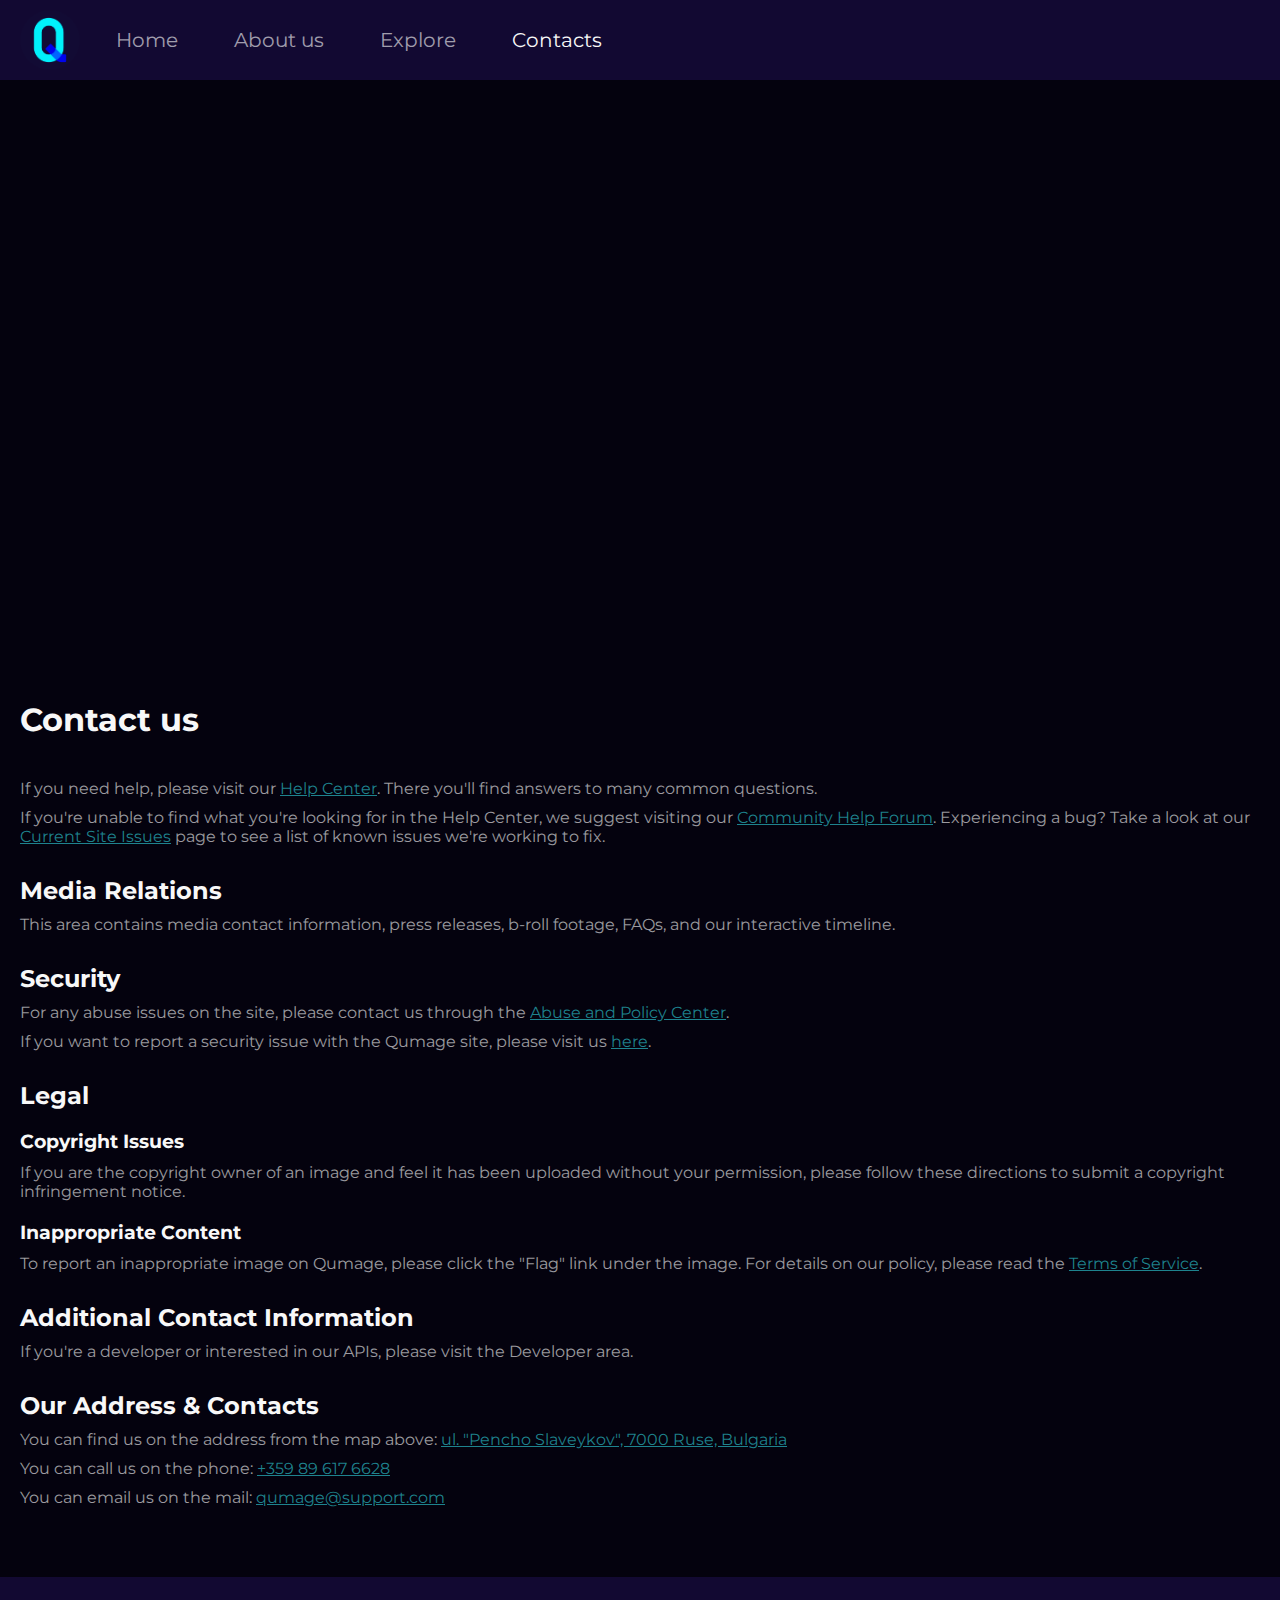
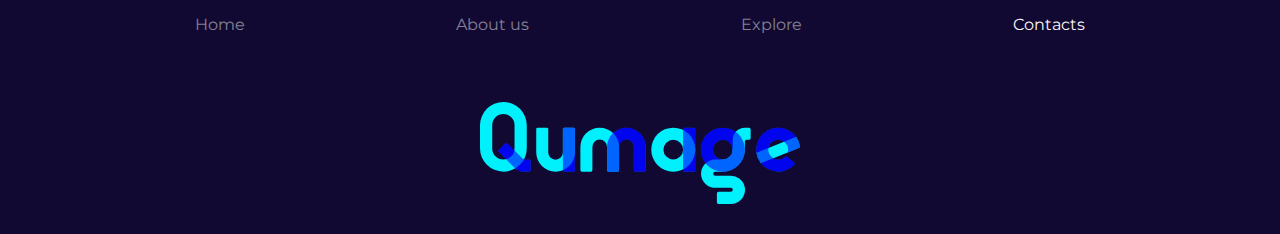
<file: Contacts.html>
<!--The HTML code is property to Mr. You (Kristiyan Valchev) and can only be viewed-->
<!--If you want to use part of the code, please first contact me: mr.youdevelopment@gmail.com-->

<html id="html" class="htmlContacts">
    <head id="head">
        <link href="https://fonts.googleapis.com/css2?family=Montserrat&display=swap" rel="stylesheet">
        <link type="text/css" rel="stylesheet" href="Files/index.css">
        <link rel="stylesheet" href="https://cdnjs.cloudflare.com/ajax/libs/font-awesome/5.15.4/css/all.min.css" integrity="sha512-1ycn6IcaQQ40/MKBW2W4Rhis/DbILU74C1vSrLJxCq57o941Ym01SwNsOMqvEBFlcgUa6xLiPY/NS5R+E6ztJQ==" crossorigin="anonymous" referrerpolicy="no-referrer">
        <link rel="icon" href="Images/iconCercle.png" type="image" sizes="16x16">

        <meta charset="utf-8">
        <meta name="description" content="Find the best images for your website and/or project here">
        <meta name="keywords" content="image, Image, shop, Shop, Quick, quick, Qumage, qumage">
        <meta name="author" content="Kristiyan Valchev">
        <meta name="viewport" content="width = device-width, user-scalable = no, initial-scale = 1">
        
        <script type="text/javascript" src="Files/Functions.js"></script>

        <title id="title">Qumage | Contacts</title>
    </head>

    <body id="body" onload="loadPage();">
        <!-- #region Default -->
        <script>
            window.scroll({
                top: 0,
                left: 0,
                behavior: "smooth"
            });
		</script>
        <!-- #endregion Default -->

        <div class="topBar">
            <div onclick="location.href = 'index.html';" class="topBarLogo"><img src="Images/Icon.png" alt="Logo"></div>
            
            <p onclick="location.href = 'index.html';" class="topBarText">Home</p>
            <p onclick="location.href = 'aboutUs.html';" class="topBarText">About us</p>
            <p onclick="location.href = 'Explore.html';" class="topBarText">Explore</p>
            <p onclick="location.href = 'Contacts.html';" class="topBarText Active">Contacts</p>

            <div onclick="setActive('sidePanelMenu');" class="topBarBurgerButton"><div></div></div>
        </div>

        <div class="sidePanel" id="sidePanelMenu">
            <div onclick="setActive('sidePanelMenu');" class="XCloseButton"></div>

            <h1 class="sidePanelTitle">Menu</h1>

            <p onclick="location.href = 'index.html';" class="sidePanelText">Home</p>
            <p onclick="location.href = 'aboutUs.html';" class="sidePanelText">About us</p>
            <p onclick="location.href = 'Explore.html';" class="sidePanelText">Explore</p>
            <p onclick="location.href = 'Contacts.html';" class="sidePanelText Active">Contacts</p>
        </div>

        <div class="Main">
            <iframe class="mainMap" src="https://www.google.com/maps/embed?pb=!1m18!1m12!1m3!1d719.3840965835285!2d25.95099282925368!3d43.84470996592612!2m3!1f0!2f0!3f0!3m2!1i1024!2i768!4f13.1!3m3!1m2!1s0x0%3A0x2fdfd0c8c129bd2d!2zNDPCsDUwJzQxLjAiTiAyNcKwNTcnMDUuNSJF!5e0!3m2!1sen!2sbg!4v1641133946071!5m2!1sen!2sbg" style="border:0;" allowfullscreen="" loading="lazy"></iframe>
        </div>

        <h1 class="normalTitle">Contact us</h1>

        <p class="normalText">
            If you need help, please visit our <a href="#">Help Center</a>. There you'll find answers to many common questions.
        </p>
        <p class="normalText">
            If you're unable to find what you're looking for in the Help Center, we suggest visiting our <a href="#">Community Help Forum</a>.
            Experiencing a bug? Take a look at our <a href="#">Current Site Issues</a> page to see a list of known issues we're working to fix.
        </p>

        <h2 class="normalTitle">Media Relations</h2>
        <p class="normalText">
            This area contains media contact information, press releases, b-roll footage, FAQs, and our interactive timeline.
        </p>

        <h2 class="normalTitle">Security</h2>
        <p class="normalText">
            For any abuse issues on the site, please contact us through the <a href="#">Abuse and Policy Center</a>.
        </p>
        <p class="normalText">
            If you want to report a security issue with the Qumage site, please visit us <a href="#">here</a>.
        </p>

        <h2 class="normalTitle">Legal</h2>

        <h3 class="normalTitle">Copyright Issues</h3>
        <p class="normalText">
            If you are the copyright owner of an image and feel it has been uploaded without your permission,
            please follow these directions to submit a copyright infringement notice.
        </p>

        <h3 class="normalTitle">Inappropriate Content</h3>
        <p class="normalText">
            To report an inappropriate image on Qumage, please click the "Flag" link under the image. For details on our policy,
            please read the <a href="#">Terms of Service</a>.
        </p>

        <h2 class="normalTitle">Additional Contact Information</h2>
        <p class="normalText">
            If you're a developer or interested in our APIs, please visit the Developer area.
        </p>

        <h2 class="normalTitle">Our Address & Contacts</h2>
        <p class="normalText">
            You can find us on the address from the map above: <a href="https://goo.gl/maps/28PohHVfkvGvXTAh8" target="_blank">ul. "Pencho Slaveykov", 7000 Ruse, Bulgaria</a>
        </p>
        <p class="normalText">
            You can call us on the phone: <a href="tel: +359896176628">+359 89 617 6628</a>
        </p>
        <p class="normalText">
            You can email us on the mail: <a href="mailto: qumage@support.com?subject=Support%20question&body=Dear%20Qumage%20">qumage@support.com</a>
        </p>

        <div style="position: relative; width: 100%; height: 60px;"></div>

        <div class="bottomBar">
            <div class="bottomBarLinks">
                <p onclick="location.href = 'index.html';" class="bottomBarLink">Home</p>
                <p onclick="location.href = 'aboutUs.html';" class="bottomBarLink">About us</p>
                <p onclick="location.href = 'Explore.html';" class="bottomBarLink">Explore</p>
                <p onclick="location.href = 'Contacts.html';" class="bottomBarLink Active">Contacts</p>
            </div>

            <div class="bottomBarLogo">
                <img src="Images/LogoNoBG.svg" alt="Logo">
            </div>
        </div>

        <script>
            
        </script>
    </body>
</html>
</file>
<file: Files/index.css>
/*The CSS code is property to Mr. You (Kristiyan Valchev) and can only be viewed*/
/*If you want to use part of the code, please first contact me: mr.youdevelopment@gmail.com*/

/*
    todo - 
*/

html
{
    font-family: 'Montserrat', sans-serif;
    overflow-x: hidden;
    scroll-behavior: smooth;
}

body
{
    margin-left: 0;
    margin-right: 0;
    margin-top: 0;
    margin-bottom: 0;

    background-color: #04020e;
    overflow-x: hidden;
    scroll-behavior: smooth;
}

/*#region Additions */
*
{
    -webkit-tap-highlight-color: transparent;
}

::selection
{
    color: #111111;
    background: #00f4ff;
}

::-moz-selection
{
    color: #111111;
    background: #00f4ff;
}
/*#endregion Additions */

.Colors
{
    color: #111111;
    color: #f8f8f8;

    color: #00f4ff;
    color: #02b4fb;
    color: #0474f7;
    color: #0735f4;
    color: #120932;
    color: #04020e;
    
    color: #0cd14e;
    color: #dfdb18;
    color: #bd1010;
}

:root
{
    --topBarHeight: 80px;
}

/*#region Scrow bar */
::-webkit-scrollbar
{
	width: 5px;
    height: 5px;
}

::-webkit-scrollbar-track
{
    background-color: #04020e;
    border-radius: 70px;
}

::-webkit-scrollbar-thumb
{
	background: #00f4ff; 
	border-radius: 70px;
}

::-webkit-scrollbar-thumb:hover
{
	background: #2ed1da;
}
/*#endregion Scrow bar */

/*#region Parts */

/*#region X Close button */
.XCloseButton
{
    float: right;
    position: absolute;
    width: 30px;
    height: 30px;
    top: 20;
    right: 20;
    background-color: transparent;
    cursor: pointer;
    pointer-events: all;
    user-select: none;
    z-index: 1;
}

.XCloseButton::before,
.XCloseButton::after
{
    content: "";
    position: absolute;
    width: 100%;
    height: 3px;
    top: calc(50% - 1.5px);
    left: 0;
    background-color: #afafaf;
    transition: ease .3s;
}

.XCloseButton::before { transform: rotate(45deg); }
.XCloseButton::after { transform: rotate(-45deg); }

.XCloseButton:hover::before,
.XCloseButton:hover::after
{
    background-color: #2ed1da;
}
/*#endregion X Close button */

/*#region Input field */
.inputField
{
    position: relative;
    width: calc(100% - 40px);
    height: fit-content;
    top: 0;
    left: 20;
    margin-bottom: 20px;
}

.inputField.inputFieldNoSideSpace
{
    width: 100%;
    left: 0;
}

.inputField p
{
    position: relative;
    width: 100%;
    top: 0;
    left: 0;
    color: #f8f8f860;
    margin-bottom: 5px;
}

.inputField.inputFieldWithError p
{
    color: #ff0000;
    font-weight: bold;
}

.inputField input
{
    width: 100%;
    top: 0;
    left: 0;
    font-size: 16px;
    font-weight: normal;
    line-height: 20px;
    color: #f8f8f8;
    background-color: #222222;
    border-radius: 10px;
    border: 0;
    outline: 0;
    padding: 10px 20px 10px calc(15px + 22px + 15px);
    transition: ease .3s;
}

.inputField input#mainBoxInputFieldSearch
{
    font-size: 18px;
    line-height: 22px;
    background-color: #17151f;
    padding: 20px 20px 20px calc(15px + 22px + 15px);
}

.inputField input::-webkit-calendar-picker-indicator
{
	display: none;
}

.inputField.inputFieldWithIconRight input
{
    padding: 10px calc(15px + 22px + 15px) 10px calc(15px + 22px + 15px);
}

.inputField input::-webkit-outer-spin-button,
.inputField input::-webkit-inner-spin-button
{
  -webkit-appearance: none;
}

.inputField input[type=number]
{
    -moz-appearance: textfield;
}

.inputField input::placeholder
{
    color: #f8f8f840;
}

.inputField input:-webkit-autofill,
.inputField input:-webkit-autofill:hover, 
.inputField input:-webkit-autofill:focus
{
    border: 0;
    -webkit-text-fill-color: #00f4ff;
    transition: background-color 5000s ease-in-out 0s;
}

.inputField input[disabled]
{
    cursor: not-allowed;
}

.inputField i
{
    position: absolute;
    width: 22px;
    top: calc(50% + 25px / 2);
    left: 15;
    font-size: 18px;
    text-align: center;
    line-height: 22px;
    color: #f8f8f860;
    transform: translateY(-50%);
    transition: none;
}

.inputField.inputFieldWithoutInfoText i
{
    top: 50%;
}

.inputField.inputFieldWithError i,
.inputField.inputFieldWithError input:focus ~ i
{
    color: #ff0000;
}

.inputField input:focus ~ i
{
    color: #f8f8f880;
}

.inputField i.inputFieldIconRight
{
    float: right;
    left: auto;
    right: 15;
    color: #f8f8f860;
    cursor: pointer;
}

.inputField input:focus ~ i.inputFieldIconRight
{
    color: #f8f8f880;
}

.inputField i.inputFieldIconRight:hover
{
    color: #f8f8f8a0;
}

.inputField input:focus ~ i.inputFieldIconRight:hover
{
    color: #f8f8f880;
}

.inputField datalist
{
	display: none;
}
/*#endregion Input field */

/*#region Pop up window */
.popUpWindow
{
    display: none;
    position: fixed;
    width: 100%;
    height: 100%;
    top: 0;
    left: 0;
    background-color: #111111f0;
    overflow-x: hidden;
    overflow-y: auto;
    z-index: 20;

    grid-template-columns: 100%;
    grid-template-rows: auto;
    align-items: center;
}

.popUpWindow#popUpWindowImagePriview 
{
    overflow: hidden;
}

.popUpWindow .popUpWindowBox
{
    position: relative;
    width: calc(100% - 40px);
    max-width: 1300px;
    height: auto;
    top: 0;
    left: 50%;
    background-color: #17151f;
    border-radius: 10px;
    transform: translateX(-50%);
    margin: 60px 0px;
}

.popUpWindow .popUpWindowBox .popUpWindowTitle
{
    position: relative;
    width: calc(100% - 40px);
    height: auto;
    top: 0;
    left: 20;
    text-align: center;
    color: #f8f8f8;
    margin-top: 20px;
    margin-bottom: 30px;
}

.popUpWindow .popUpWindowBox .popUpWindowText
{
    position: relative;
    width: calc(100% - 40px);
    height: auto;
    top: 0;
    left: 20;
    color: #f8f8f8;
    margin-bottom: 20px;
}

.popUpWindow #popUpWindowImagePriviewZoom
{
    width: 100%;
    height: 100%;
    transform-origin: 0px 0px;
    transform: scale(1) translate(0px, 0px);
    transition: none;
}

.popUpWindow#popUpWindowImagePriview img
{
    position: absolute;
    width: calc(100% - 40px);
    height: calc(100% - 40px);
    top: 50%;
    left: 50%;
    transform: translateX(-50%) translateY(-50%);
    transition: ease 0s;
    object-fit: contain;
    cursor: grab;
}
/*#endregion Pop up window */

/*#endregion Parts */

/*#region Top bar */
.topBar
{
    --topBarLogoTopSpace: 20px;
    --topBarLogoSideSpace: 20px;

    position: relative;
    width: 100%;
    height: var(--topBarHeight);
    top: 0;
    left: 0;
    background-color: #120932;
    user-select: none;
    /* padding-bottom: 10px; */
}

.topBar .topBarLogo
{
    position: absolute;
    width: calc(var(--topBarHeight) - var(--topBarLogoTopSpace));
    height: calc(var(--topBarHeight) - var(--topBarLogoTopSpace));
    top: 10;
    left: var(--topBarLogoSideSpace);
    border-radius: 999px;
    overflow: hidden;
    cursor: pointer;
}

.topBar .topBarLogo img
{
    width: 100%;
    height: 100%;
    object-fit: cover;
}

.topBar .topBarText
{
    display: inline-block;
    position: relative;
    width: fit-content;
    height: auto;
    top: 50%;
    left: calc(var(--topBarLogoSideSpace) + (var(--topBarHeight) - var(--topBarLogoTopSpace)));
    font-size: 20px;
    color: #f8f8f8a0;
    transform: translateY(-50%);
    margin-left: 20px;
    padding: 8px 16px;
    cursor: pointer;
}

.topBar .topBarText::before
{
    content: "";
    position: absolute;
    width: 100%;
    height: 2px;
    bottom: -5px;
    left: 0;
    background-color: #00f4ff;
    visibility: hidden;
    transform: scaleX(0);
}

.topBar .topBarText:hover::before
{
    visibility: visible;
    transform: scaleX(1);
}

.topBar .topBarText:hover
{
    color: #f8f8f8;
}

.topBar .topBarText.Active
{
    color: #f8f8f8;
}

.topBar .topBarBurgerButton
{
    display: none;
    float: right;
    position: relative;
    width: 40px;
    height: 30px;
    top: 50%;
    right: 10;
    transform: translateY(-50%);
    cursor: pointer;
}

.topBar .topBarBurgerButton div
{
    float: right;
    position: absolute;
    width: 100%;
    top: 50%;
    transform: translateY(-50%);
}

.topBar .topBarBurgerButton div::before,
.topBar .topBarBurgerButton div::after
{
    content: "";
    position: absolute;
}

.topBar .topBarBurgerButton div::before,
.topBar .topBarBurgerButton div,
.topBar .topBarBurgerButton div::after
{
    height: 3px;
    right: 0;
    background-color: #f8f8f8;
}

.topBar .topBarBurgerButton div::before { width: 50%; top: -10px; }
.topBar .topBarBurgerButton div::after { width: 75%; top: 10px; }

.topBar .topBarBurgerButton:hover div::before,
.topBar .topBarBurgerButton:hover div,
.topBar .topBarBurgerButton:hover div::after
{
    width: 100%;
}
/*#endregion Top bar */

/*#region Side panel */
.sidePanel
{
    position: fixed;
    width: 100%;
    height: 100%;
    top: 0;
    left: 0;
    background-color: #120932;
    transform: translateX(100%);
    z-index: 10;
}

.sidePanel.Active
{
    transform: translateX(100%);
}

.sidePanel .sidePanelTitle
{
    position: relative;
    width: calc(100% - 40px);
    height: auto;
    top: 0;
    left: 20;
    color: #f8f8f8;
    margin-top: calc(20px + 30px + 10px);
    margin-bottom: 20px;
}

.sidePanel .sidePanelText
{
    position: relative;
    width: calc(100% - 40px);
    height: auto;
    top: 0;
    left: 20;
    color: #f8f8f8a0;
    margin-bottom: 5px;
    padding: 10px 0px;
    cursor: pointer;
}

.sidePanel .sidePanelText.Active
{
    color: #2ed1da;
}

.sidePanel .sidePanelText::before
{
    content: "";
    position: absolute;
    width: 0px;
    height: 3px;
    top: 50%;
    left: 0;
    background-color: #f8f8f8;
}

.sidePanel .sidePanelText:hover
{
    padding-left: 36px;
}

.sidePanel .sidePanelText:hover::before
{
    width: 30px;
}
/*#endregion Side panel */

/*#region Main */
.Main
{
    position: relative;
    width: 100%;
    height: calc(100% - var(--topBarHeight) - 220px);
    top: 0;
    left: 0;
    margin-bottom: 20px;
}

.Main#mainAboutUs
{
    height: auto;
    margin-bottom: 0px;
    padding: 120px 0px;
}

.Main .mainBackgroundImage
{
    position: absolute;
    width: 100%;
    height: 100%;
    top: 0;
    left: 0;
    filter: brightness(.5);
}

.Main .mainBackgroundImage img
{
    width: 100%;
    height: 100%;
    object-fit: cover;
}

.Main .mainBox
{
    position: relative;
    width: calc(100% - 40px);
    max-width: 680px;
    height: auto;
    top: 50%;
    left: 50%;
    transform: translate(-50%, -50%);
    z-index: 1;
}

.Main#mainAboutUs .mainBox
{
    top: 0;
    transform: translate(-50%, 0%);
}

.Main .mainLogo
{
    position: relative;
    width: 100%;
    height: 130px;
    top: 0;
    left: 0;
    margin-bottom: 20px;
}

.Main .mainLogo img
{
    max-width: 100%;
    height: 100%;
}

.Main .mainText
{
    position: relative;
    width: 100%;
    height: auto;
    top: 0;
    left: 0;
    color: #f8f8f8;
    line-height: 24px;
    margin-bottom: 20px;
}

.Main#mainAboutUs .mainText
{
    font-size: 60px;
    font-weight: bolder;
    line-height: 64px;
}

.Main .mainText a
{
    text-decoration: underline;
    color: #f8f8f8;
}

.Main .mainText a:visited
{
    text-decoration: underline;
    color: #f8f8f8;
}

.Main .mainMap
{
    position: relative;
    width: 100%;
    height: 100%;
    top: 0;
    left: 0;
}
/*#endregion Main */

/*#region Side slider */
.sideSlider
{
    position: relative;
    width: 100%;
    height: auto;
    top: 0;
    left: 0;
    margin-bottom: 20px;
    overflow: hidden;
}

.sideSlider .sideSliderSideFading
{
    --sideSliderSideFadeOpaquaLenght: 40px;

    display: block;
    position: absolute;
    width: 120px;
    height: 100%;
    top: 0;
    z-index: 1;
    pointer-events: none;
}

.sideSlider .sideSliderSideFading.Left
{
    left: 0;
    background-image: linear-gradient(to right, #04020e var(--sideSliderSideFadeOpaquaLenght), transparent);
}

.sideSlider .sideSliderSideFading.Right
{
    float: right;
    right: 0;
    background-image: linear-gradient(to left, #04020e var(--sideSliderSideFadeOpaquaLenght), transparent);
}

.sideSlider .sideSliderScrollButton
{
    position: absolute;
    width: 30px;
    height: 100%;
    top: 0;
    background-color: #04020e;
    cursor: pointer;
    z-index: 2;
}

.sideSlider .sideSliderScrollButton.Left
{
    left: 10;
}

.sideSlider .sideSliderScrollButton.Right
{
    float: right;
    right: 10;
}

.sideSlider .sideSliderScrollButton i
{
    position: absolute;
    width: 100%;
    height: auto;
    top: 50%;
    left: 0;
    text-align: center;
    color: #f8f8f8;
    transform: translateY(-50%);
}

.sideSlider .sideSliderContent
{
    position: relative;
    width: 100%;
    height: auto;
    top: 0;
    left: 0;
    scroll-behavior: smooth;

    white-space: nowrap;
    user-select: none;
    overflow-x: auto;
    overflow-y: hidden;
}

.sideSlider .sideSliderContent::-webkit-scrollbar
{
    display: none;
    height: 0px;
}

.sideSlider .sideSliderContent .sideSliderTextElement
{
    display: inline-block;
    position: relative;
    width: fit-content;
    height: auto;
    top: 0;
    left: 0;
    color: #f8f8f8a0;
    background-color: #17151f;
    border-radius: 10px;
    white-space: normal;
    margin-right: 10px;
    padding: 6px 14px;
    cursor: pointer;
}

.sideSlider .sideSliderContent .sideSliderTextElement:first-child
{
    margin-left: 20px;
}

.sideSlider .sideSliderContent .sideSliderTextElement:hover
{
    color: #f8f8f8;
    filter: brightness(1.3);
}

.sideSlider .sideSliderContent .sideSliderTextElement.Active
{
    color: #f8f8f8;
    background-color: #0735f4;
}
/*#endregion Side slider */

/*#region Image gallery */
.imageGallery
{
    --imageGalleryElementsGap: 20px;

    display: grid;
    position: relative;
    width: calc(100% - 40px);
    max-width: 1300px;
    height: auto;
    top: 0;
    left: 50%;
    transform: translateX(-50%);
    margin-bottom: 20px;

    grid-template-columns: 1fr 1fr 1fr;
    align-items: start;
    grid-column-gap: var(--imageGalleryElementsGap);
}

.imageGallery .imageGalleryCollumn
{
    display: grid;
    position: relative;
    width: 100%;
    height: auto;
    top: 0;
    left: 0;

    grid-template-columns: 1fr;
    grid-row-gap: var(--imageGalleryElementsGap);
}

.imageGallery .imageGalleryElement
{
    position: relative;
    width: 100%;
    height: fit-content;
    top: 0;
    left: 0;
    overflow: hidden;
    cursor: pointer;
}

.imageGallery .imageGalleryElement .imageGalleryElementImage
{
    width: 100%;
}

.imageGallery .imageGalleryElement .imageGalleryElementFader
{
    position: absolute;
    width: 100%;
    height: 100%;
    top: 0;
    left: 0;
    background-image: radial-gradient(transparent, #00000050);
    z-index: 1;

    transition: ease .3s;
    opacity: 0;
}

.imageGallery .imageGalleryElement:hover .imageGalleryElementFader
{
    opacity: 1;
}

.imageGallery .imageGalleryElement .imageGalleryElementTopBar
{
    position: absolute;
    width: 100%;
    height: auto;
    top: 0;
    left: 0;
    padding-top: 10px;
    z-index: 1;
    transform: translateY(-100%);
}

.imageGallery .imageGalleryElement:hover .imageGalleryElementTopBar
{
    transform: translateY(0%);
}

.imageGallery .imageGalleryElement .imageGalleryElementTopBar .imageGalleryElementTopBarButton
{
    float: right;
    position: relative;
    width: 30px;
    height: 30px;
    top: 0;
    right: 10;
    background-color: #17151f;
    border-radius: 10px;
    margin-left: 10px;
}

.imageGallery .imageGalleryElement .imageGalleryElementTopBar .imageGalleryElementTopBarButton i
{
    position: absolute;
    width: 100%;
    height: auto;
    top: 50%;
    left: 0;
    text-align: center;
    color: #f8f8f8a0;
    transform: translateY(-50%);
    cursor: pointer;
    transition: none;
}

.imageGallery .imageGalleryElement .imageGalleryElementTopBar .imageGalleryElementTopBarButton:hover i
{
    color: #f8f8f8;
}

.imageGallery .imageGalleryElement .imageGalleryElementBottomBar
{
    position: absolute;
    width: 100%;
    height: auto;
    bottom: 0;
    left: 0;
    padding-bottom: 10px;
    z-index: 1;
    transform: translateY(100%);
}

.imageGallery .imageGalleryElement:hover .imageGalleryElementBottomBar
{
    transform: translateY(0%);
}

.imageGallery .imageGalleryElement .imageGalleryElementBottomBar .imageGalleryElementBottomBarText
{
    position: relative;
    width: fit-content;
    max-width: calc(100% - 20px);
    height: auto;
    top: 0;
    left: 10;
    color: #f8f8f8c0;
    overflow: hidden;
    text-overflow: ellipsis;
    white-space: nowrap;
}

.imageGallery .imageGalleryElement .imageGalleryElementBottomBar .imageGalleryElementBottomBarText:hover
{
    text-decoration: underline;
    color: #f8f8f8;
}
/*#endregion Image gallery */

/*#region Bottom bar */
.bottomBar
{
    position: relative;
    width: 100%;
    height: auto;
    top: 0;
    left: 0;
    background-color: #120932;
    padding: 30px 0px 30px;
}

.bottomBar .bottomBarLinks
{
    display: flex;
    position: relative;
    width: 100%;
    height: auto;
    top: 0;
    left: 0;
    margin-bottom: 60px;

    flex-direction: row;
    justify-content: space-evenly;
    /* align-items: center; */
}

.bottomBar .bottomBarLinks .bottomBarLink
{
    position: relative;
    width: fit-content;
    height: auto;
    color: #f8f8f880;
    padding: 8px 16px;
    cursor: pointer;
}

.bottomBar .bottomBarLinks .bottomBarLink.Active
{
    color: #f8f8f8;
}

.bottomBar .bottomBarLinks .bottomBarLink::before
{
    content: "";
    position: absolute;
    width: 100%;
    height: 2px;
    bottom: -5px;
    left: 0;
    background-color: #00f4ff;
    visibility: hidden;
    transform: scaleX(0);
}

.bottomBar .bottomBarLinks .bottomBarLink:hover::before
{
    visibility: visible;
    transform: scaleX(1);
}

.bottomBar .bottomBarLogo
{
    position: relative;
    width: calc(100% - 40px);
    max-width: 320px;
    height: auto;
    top: 0;
    left: 50%;
    transform: translateX(-50%);
}

.bottomBar .bottomBarLogo img
{
    width: 100%;
    object-fit: contain;
}
/*#endregion Bottom bar */

.normalTitle
{
    position: relative;
    width: calc(100% - 40px);
    height: auto;
    top: 0;
    left: 20;
    color: #f8f8f8;
}

h1.normalTitle { margin-bottom: 40px; }
h2.normalTitle { margin: 30px 0px 10px; }
h3.normalTitle { margin: 20px 0px 10px; }
h4.normalTitle,
h5.normalTitle,
h6.normalTitle { margin: 10px 0px 10px; }

.normalText
{
    position: relative;
    width: calc(100% - 40px);
    height: auto;
    top: 0;
    left: 20;
    color: #f8f8f8a0;
    margin-bottom: 10px;
}

.normalText a
{
    color: #2ed1daa0;
    text-decoration: underline;
}

.normalText a:visited
{
    color: #2ed1daa0;
}

img
{
    color: #000000;
    -moz-user-select: none;
    -webkit-user-select: none;
    -ms-user-select: none;
    user-select: none;

    -webkit-user-drag: none;
    -webkit-touch-callout: none;
}

a
{
    padding: 0;
    margin: 0;
    text-decoration: none;
    transition: ease .3s;
}

p, div, h1, h2, h3, h4, h5, h6, i, img, table, tr, th, input, text
{
    padding: 0;
    margin: 0;
    transition: ease .3s;
}

::before, ::after
{
    transition: ease .3s;
}

/*#region Animations */
@keyframes popUp {
    0% {
        transform: translateY(50px);
        opacity: 0;
    }

    100% {
        transform: translateY(0px);
        opacity: 1;
    }
}

@keyframes dropDown {
    0% {
        transform: translateY(-50px);
        opacity: 0;
    }

    100% {
        transform: translateY(0px);
        opacity: 1;
    }
}

@keyframes fadeIn {
    0% { opacity: 0; }
    100% { opacity: 1; }
}

@keyframes fadeOut {
    0% { opacity: 1; }
    100% { opacity: 0; }
}
/*#endregion Animations */

/*#region Media 1300-1000 */
@media screen and (max-width: 1300px)
{

}

@media screen and (max-width: 1200px)
{

}

@media screen and (max-width: 1100px)
{

}

@media screen and (max-width: 1000px)
{

}
/*#endregion Media 1300-1000 */

/*#region Media 900-800 */
@media screen and (max-width: 900px)
{

}

@media screen and (max-width: 800px)
{

}
/*#endregion Media 900-800 */

/*#region Media 700-600 */
@media screen and (max-width: 700px)
{

}

@media screen and (max-width: 600px)
{
    .normalTitle
    {
        width: calc(100% - 20px);
        left: 10;
    }

    .normalText
    {
        width: calc(100% - 20px);
        left: 10;
    }

    /*#region Parts */

    /*#region Input field */
    .inputField
    {
        width: calc(100% - 20px);
        left: 10;
    }

    .inputField input#mainBoxInputFieldSearch
    {
        padding: 12px 20px 12px calc(15px + 22px + 15px);
    }
    /*#endregion Input field */

    /*#region Pop up window */
    .popUpWindow .popUpWindowBox
    {
        width: calc(100% - 20px);
        left: 10;
        transform: translateX(0%);
    }

    .popUpWindow .popUpWindowBox .popUpWindowTitle
    {
        width: calc(100% - 20px);
        left: 10;
    }

    .popUpWindow .popUpWindowBox .popUpWindowText
    {
        width: calc(100% - 20px);
        left: 10;
    }

    .popUpWindow#popUpWindowImagePriview img
    {
        width: calc(100% - 20px);
        height: calc(100% - 20px);
    }
    /*#endregion Pop up window */

    /*#endregion Parts */

    /*#region Top bar */
    .topBar .topBarText
    {
        display: none;
    }

    .topBar .topBarBurgerButton
    {
        display: block;
    }
    /*#endregion Top bar */

    /*#region Side panel */
    .sidePanel.Active
    {
        transform: translateX(0%);
    }
    /*#endregion Side panel */
    
    /*#region Main */
    .Main .mainBox
    {
        width: calc(100% - 20px);
        left: 10;
        transform: translate(0%, -50%);
    }

    .Main#mainAboutUs .mainBox
    {
        transform: translate(0%, 0%);
    }

    .Main .mainLogo
    {
        height: 80px;
    }

    .Main#mainAboutUs .mainText
    {
        font-size: 40px;
        line-height: 44px;
    }
    /*#endregion Main */

    /*#region Side slider */
    .sideSlider .sideSliderSideFading
    {
        --sideSliderSideFadeOpaquaLenght: 0px;

        width: 50px;
    }

    .sideSlider .sideSliderScrollButton
    {
        width: 25px;
        background-color: transparent;
    }

    .sideSlider .sideSliderContent .sideSliderTextElement:first-child
    {
        margin-left: 10px;
    }
    /*#endregion Side slider */

    /*#region Image gallery */
    .imageGallery
    {
        --imageGalleryElementsGap: 20px;

        width: calc(100% - 20px);
        left: 10;
        transform: translateX(0%);

        grid-template-columns: 1fr;
    }

    .imageGallery .imageGalleryCollumn
    {
        margin-bottom: var(--imageGalleryElementsGap);
    }

    .imageGallery .imageGalleryElement .imageGalleryElementImage
    {
        margin-bottom: 10px;
    }

    .imageGallery .imageGalleryElement:hover .imageGalleryElementFader
    {
        opacity: 0;
    }

    .imageGallery .imageGalleryElement .imageGalleryElementTopBar
    {
        position: relative;
        width: 100%;
        padding-top: 0px;
        transform: translateY(0%);
    }

    .imageGallery .imageGalleryElement .imageGalleryElementTopBar .imageGalleryElementTopBarButton
    {
        right: 0;
    }

    .imageGallery .imageGalleryElement .imageGalleryElementBottomBar
    {
        position: relative;
        width: 100%;
        bottom: auto;
        top: 0;
        padding-bottom: 0px;
        transform: translateY(0%);
    }

    .imageGallery .imageGalleryElement .imageGalleryElementBottomBar .imageGalleryElementBottomBarText
    {
        max-width: calc(100% - (30px + 10px) * 2);
        left: 0;
    }
    /*#endregion Image gallery */

    /*#region Bottom bar */
    .bottomBar .bottomBarLinks
    {
        margin-bottom: 30px;

        flex-direction: column;
        align-items: center;
    }

    .bottomBar .bottomBarLink
    {
        margin-bottom: 20px;
    }

    .bottomBar .bottomBarLogo
    {
        width: calc(100% - 20px);
        max-width: 200px;
    }
    /*#endregion Bottom bar */

}
/*#endregion Media 700-600 */

/*#region Media 500-400 */
@media screen and (max-width: 500px)
{

}

@media screen and (max-width: 400px)
{

}
/*#endregion Media 500-400 */

/*#region Media 350 */
@media screen and (max-width: 350px)
{

}
/*#endregion Media 350 */
</file>
